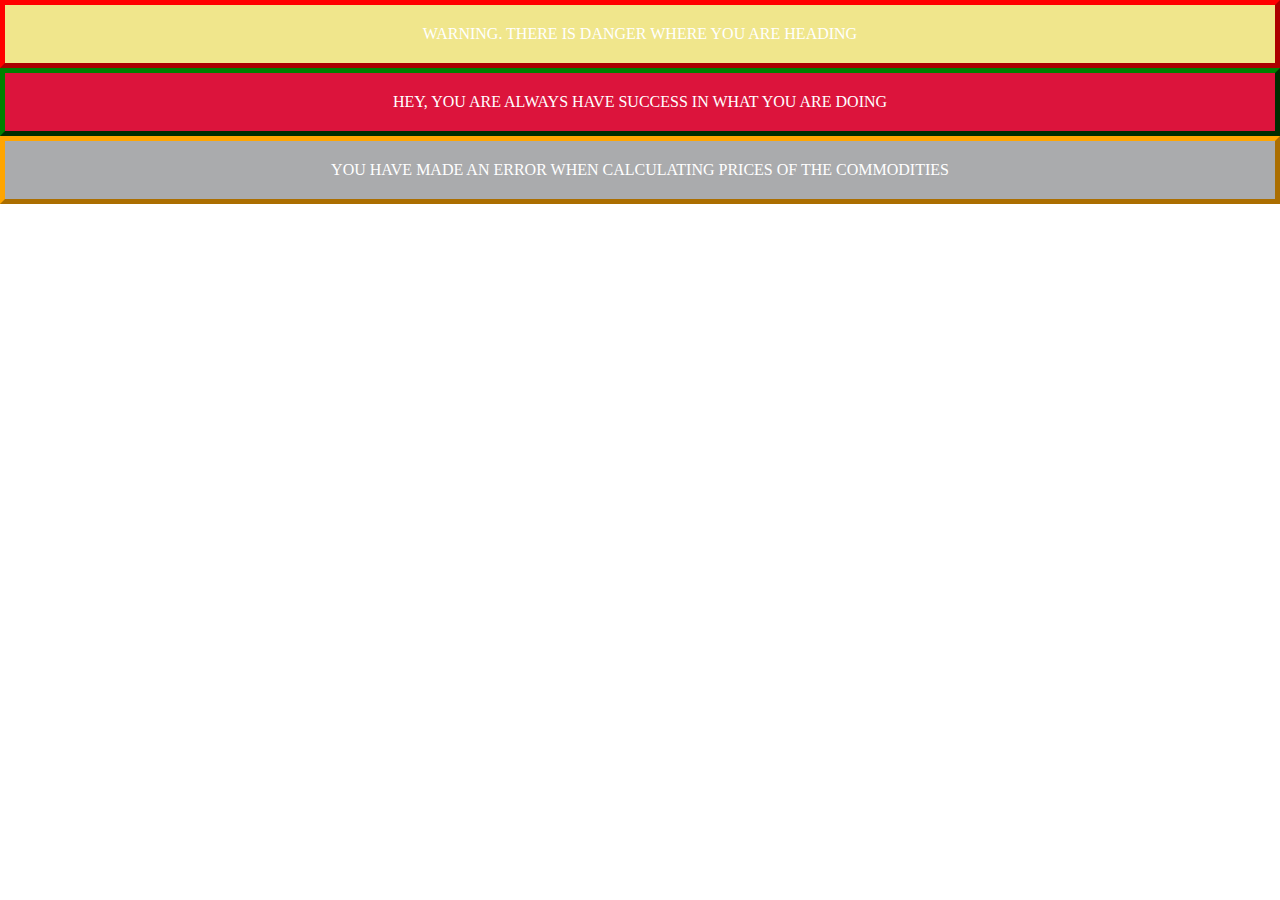
<file: second project/index.html>
<!DOCTYPE html>
<html lang="en">
<head>
    <meta charset="UTF-8">
    <meta name="viewport" content="width=device-width, initial-scale=1.0">
    <title>Document</title>
    <link rel="stylesheet" href="styles.css">
</head>
<body>
<div>warning. There is danger where you are heading</div>
<div>Hey, you are always have success in what you are doing</div>
<div>you have made an error when calculating prices of the commodities </div>
    <script src="hello.js"></script>
</body>
</html>
</file>
<file: second project/styles.css>
*{
    margin: 0;
    padding: 0;
    box-sizing: border-box;
}
.warning{
    border: 5px outset red;
    background-color: khaki;    
    text-align: center;
    padding: 20px;
    text-transform: uppercase;
    font-weight: 70px;
    color: #fff;
  }
  .success {
    border: 5px outset green;
    background-color: crimson;    
    text-align: center;
    padding: 20px;
    text-transform: uppercase;
    font-weight: 70px;
    color: #fff;
  }
  .error {
    border: 5px outset orange;
    background-color: #aaabad;    
    text-align: center;
    padding: 20px;
    text-transform: uppercase;
    font-weight: 70px;
    color: #fff;
  }
</file>
